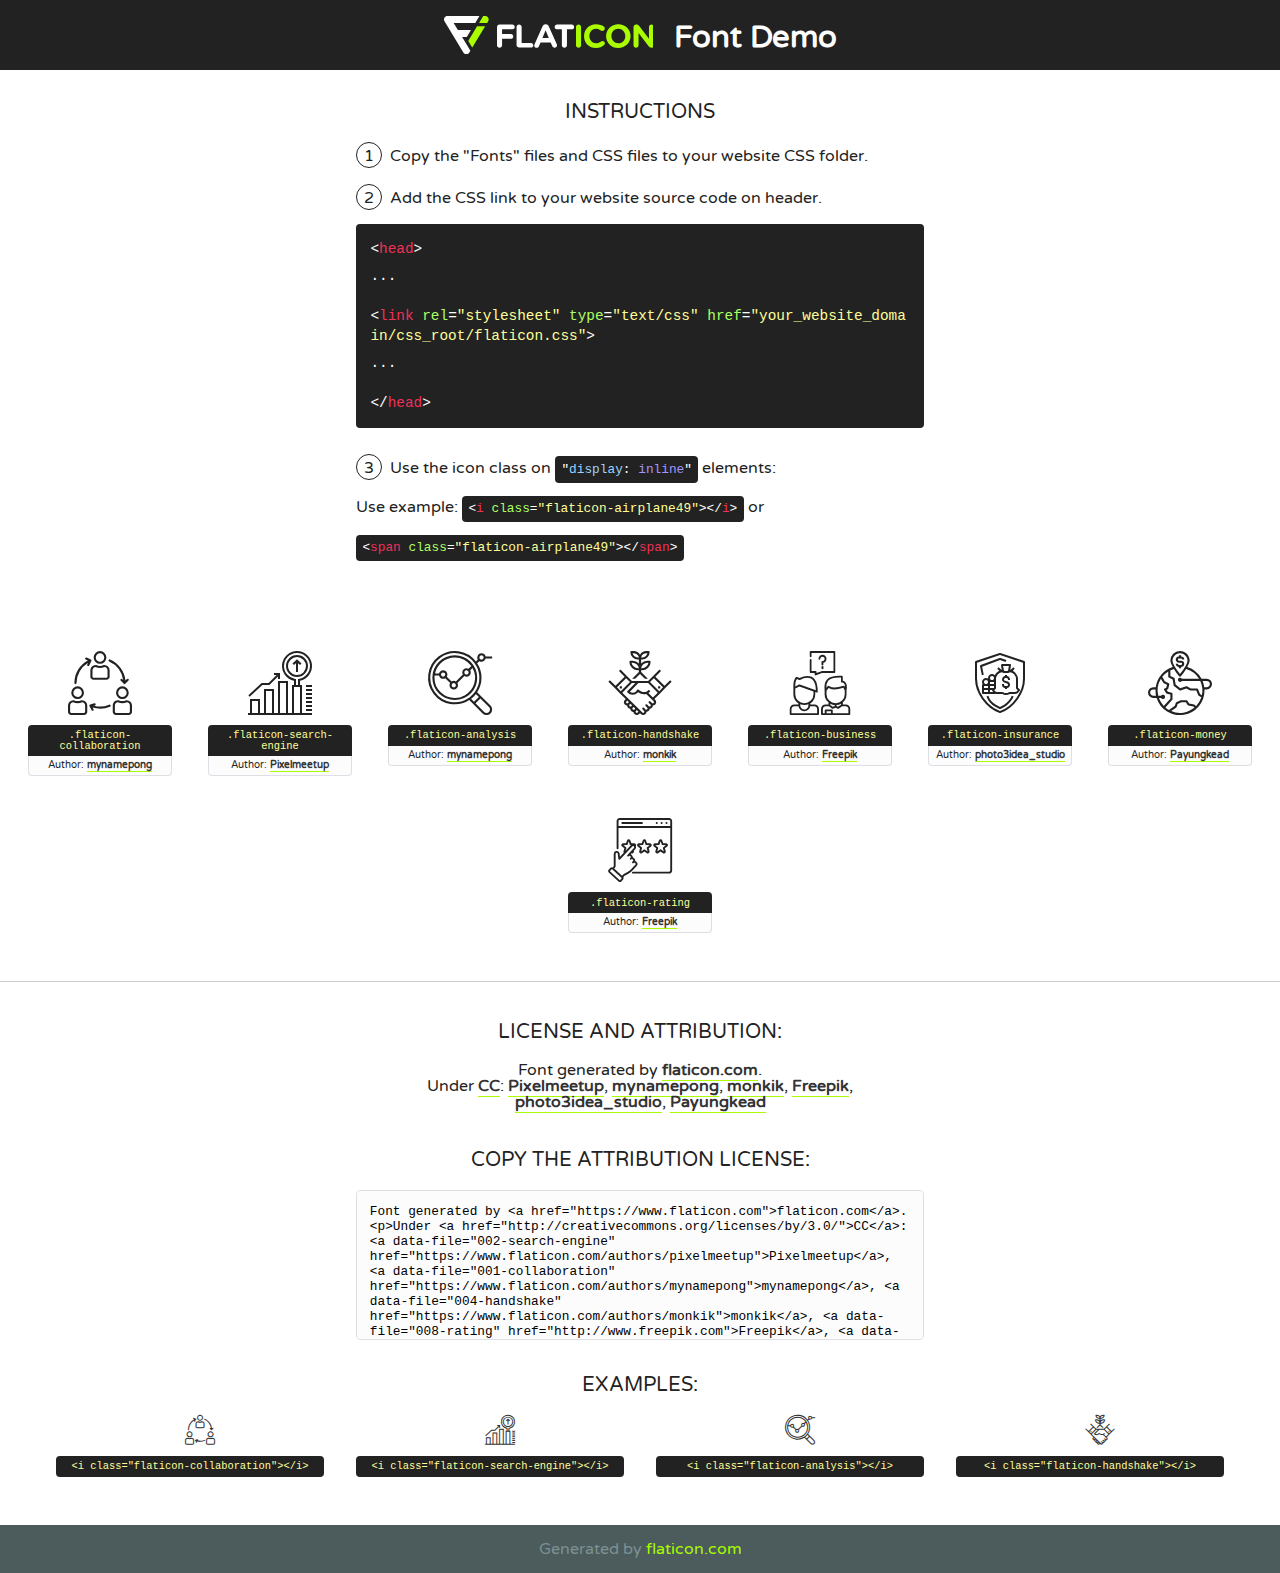
<file: consolution/fonts/flaticon/font/flaticon.html>
<!DOCTYPE html>
<!--
  Flaticon icon font: Flaticon
  Creation date: 15/08/2019 02:46
-->
<html>
<!DOCTYPE html>
<html>

<head>
    <title>Flaticon WebFont</title>
    <link href="http://fonts.googleapis.com/css?family=Varela+Round" rel="stylesheet" type="text/css" />
    <link rel="stylesheet" type="text/css" href="flaticon.css">
    <meta charset="UTF-8">
    <style>
    html, body, div, span, applet, object, iframe,
    h1, h2, h3, h4, h5, h6, p, blockquote, pre,
    a, abbr, acronym, address, big, cite, code,
    del, dfn, em, img, ins, kbd, q, s, samp,
    small, strike, strong, sub, sup, tt, var,
    b, u, i, center,
    dl, dt, dd, ol, ul, li,
    fieldset, form, label, legend,
    table, caption, tbody, tfoot, thead, tr, th, td,
    article, aside, canvas, details, embed, 
    figure, figcaption, footer, header, hgroup, 
    menu, nav, output, ruby, section, summary,
    time, mark, audio, video {
        margin: 0;
        padding: 0;
        border: 0;
        font-size: 100%;
        font: inherit;
        vertical-align: baseline;
    }
    /* HTML5 display-role reset for older browsers */
    article, aside, details, figcaption, figure, 
    footer, header, hgroup, menu, nav, section {
        display: block;
    }
    body {
        line-height: 1;
    }
    ol, ul {
        list-style: none;
    }
    blockquote, q {
        quotes: none;
    }
    blockquote:before, blockquote:after,
    q:before, q:after {
        content: '';
        content: none;
    }
    table {
        border-collapse: collapse;
        border-spacing: 0;
    }
    body {
        font-family: 'Varela Round', Helvetica, Arial, sans-serif;
        font-size: 16px;
        color: #222;
    }
    a {
        color: #333;
        border-bottom: 1px solid #a9fd00;
        font-weight: bold;
        text-decoration: none;
    }
    * {
        -moz-box-sizing: border-box;
        -webkit-box-sizing: border-box;
        box-sizing: border-box;
        margin: 0;
        padding: 0;
    }
    [class^="flaticon-"]:before, [class*=" flaticon-"]:before, [class^="flaticon-"]:after, [class*=" flaticon-"]:after {
        font-family: Flaticon;
        font-size: 30px;
        font-style: normal;
        margin-left: 20px;
        color: #333;
    }
    .wrapper {
        max-width: 600px;
        margin: auto;
        padding: 0 1em;
    }
    .title {
        font-size: 1.25em;
        text-align: center;
        margin-bottom: 1em;
        text-transform: uppercase;
    }
    header {
        text-align: center;
        background-color: #222;
        color: #fff;
        padding: 1em;
    }
    header .logo {
        width: 210px;
        height: 38px;
        display: inline-block;
        vertical-align: middle;
        margin-right: 1em;
        border: none;
    }
    header strong {
        font-size: 1.95em;
        font-weight: bold;
        vertical-align: middle;
        margin-top: 5px;
        display: inline-block;
    }
    .demo {
        margin: 2em auto;
        line-height: 1.25em;
    }
    .demo ul li {
        margin-bottom: 1em;
    }
    .demo ul li .num {
        color: #222;
        border-radius: 20px;
        display: inline-block;
        width: 26px;
        padding: 3px;
        height: 26px;
        text-align: center;
        margin-right: 0.5em;
        border: 1px solid #222;
    }
    .demo ul li code {
        background-color: #222;
        border-radius: 4px;
        padding: 0.25em 0.5em;
        display: inline-block;
        color: #fff;
        font-family: Consolas,Monaco,Lucida Console,Liberation Mono,DejaVu Sans Mono,Bitstream Vera Sans Mono,Courier New, monospace;
        font-weight: lighter;
        margin-top: 1em;
        font-size: 0.8em;
        word-break: break-all;
    }
    .demo ul li code.big {
        padding: 1em;
        font-size: 0.9em;
    }
    .demo ul li code .red {
        color: #EF3159;
    }
    .demo ul li code .green {
        color: #ACFF65;
    }
    .demo ul li code .yellow {
        color: #FFFF99;
    }
    .demo ul li code .blue {
        color: #99D3FF;
    }
    .demo ul li code .purple {
        color: #A295FF;
    }
    .demo ul li code .dots {
        margin-top: 0.5em;
        display: block;
    }
    #glyphs {
        border-bottom: 1px solid #ccc;
        padding: 2em 0;
        text-align: center;
    }
    .glyph {
        display: inline-block;
        width: 9em;
        margin: 1em;
        text-align: center;
        vertical-align: top;
        background: #FFF;
    }
    .glyph .glyph-icon {
        padding: 10px;
        display: block;
        font-family:"Flaticon";
        font-size: 64px;
        line-height: 1;
    }
    .glyph .glyph-icon:before {
        font-size: 64px;
        color: #222;
        margin-left: 0;
    }
    .class-name {
        font-size: 0.65em;
        background-color: #222;
        color: #fff;
        border-radius: 4px 4px 0 0;
        padding: 0.5em;
        color: #FFFF99;
        font-family: Consolas,Monaco,Lucida Console,Liberation Mono,DejaVu Sans Mono,Bitstream Vera Sans Mono,Courier New, monospace;
    }
    .author-name {
        font-size: 0.6em;
        background-color: #fcfcfd;
        border: 1px solid #DEDEE4;
        border-top: 0;
        border-radius: 0 0 4px 4px;
        padding: 0.5em;
    }
    .class-name:last-child {
        font-size: 10px;
        color:#888;
    }
    .class-name:last-child a {
        font-size: 10px;
        color:#555;
    }
    .class-name:last-child a:hover {
        color:#a9fd00;
    }
    .glyph > input {
        display: block;
        width: 100px;
        margin: 5px auto;
        text-align: center;
        font-size: 12px;
        cursor: text;
    }
    .glyph > input.icon-input {
        font-family:"Flaticon";
        font-size: 16px;
        margin-bottom: 10px;
    }
    .attribution .title {
        margin-top: 2em;
    }
    .attribution textarea {
        background-color: #fcfcfd;
        padding: 1em;
        border: none;
        box-shadow: none;
        border: 1px solid #DEDEE4;
        border-radius: 4px;
        resize: none;
        width: 100%;
        height: 150px;
        font-size: 0.8em;
        font-family: Consolas,Monaco,Lucida Console,Liberation Mono,DejaVu Sans Mono,Bitstream Vera Sans Mono,Courier New, monospace;
        -webkit-appearance: none;
    }
    .iconsuse {
        margin: 2em auto;
        text-align: center;
        max-width: 1200px;
    }
    .iconsuse:after {
        content: '';
        display: table;
        clear: both;
    }
    .iconsuse .image {
        float: left;
        width: 25%;
        padding: 0 1em;
    }
    .iconsuse .image p {
        margin-bottom: 1em;
    }
    .iconsuse .image span {
        display: block;
        font-size: 0.65em;
        background-color: #222;
        color: #fff;
        border-radius: 4px;
        padding: 0.5em;
        color: #FFFF99;
        margin-top: 1em;
        font-family: Consolas,Monaco,Lucida Console,Liberation Mono,DejaVu Sans Mono,Bitstream Vera Sans Mono,Courier New, monospace;
    }
    #footer {
        text-align: center;
        background-color: #4C5B5C;
        color: #7c9192;
        padding: 1em;
    }
    #footer a {
        border: none;
        color: #a9fd00;
        font-weight: normal;
    }
    @media (max-width: 960px) {
        .iconsuse .image {
            width: 50%;
        }
    }
    @media (max-width: 560px) {
        .iconsuse .image {
            width: 100%;
        }
    }
    </style>
</head>

<body class="characters-off">

    <header>
        <a href="https://www.flaticon.com" target="_blank" class="logo">
            <svg version="1.1" xmlns="http://www.w3.org/2000/svg" xmlns:xlink="http://www.w3.org/1999/xlink" xmlns:a="http://ns.adobe.com/AdobeSVGViewerExtensions/3.0/" viewBox="0 0 560.875 102.036" enable-background="new 0 0 560.875 102.036" xml:space="preserve">
                <defs>
                </defs>
                <g>
                    <g class="letters">
                        <path fill="#ffffff" d="M141.596,29.675c0-3.777,2.985-6.767,6.764-6.767h34.438c3.426,0,6.15,2.728,6.15,6.15
                        c0,3.43-2.724,6.149-6.15,6.149h-27.674v13.091h23.719c3.429,0,6.151,2.724,6.151,6.15c0,3.43-2.723,6.149-6.151,6.149h-23.719
                        v17.574c0,3.773-2.986,6.761-6.764,6.761c-3.779,0-6.764-2.989-6.764-6.761V29.675z"></path>
                        <path fill="#ffffff" d="M193.844,29.149c0-3.781,2.985-6.767,6.764-6.767c3.776,0,6.763,2.985,6.763,6.767v42.957h25.039
                        c3.426,0,6.149,2.726,6.149,6.153c0,3.425-2.723,6.15-6.149,6.15h-31.802c-3.779,0-6.764-2.986-6.764-6.768V29.149z"></path>
                        <path fill="#ffffff" d="M241.891,75.71l21.438-48.407c1.492-3.341,4.215-5.357,7.906-5.357h0.792
                        c3.686,0,6.323,2.017,7.815,5.357l21.439,48.407c0.436,0.967,0.701,1.845,0.701,2.723c0,3.602-2.809,6.501-6.414,6.501
                        c-3.161,0-5.269-1.845-6.499-4.655l-4.132-9.661h-27.059l-4.301,10.102c-1.144,2.631-3.426,4.214-6.237,4.214
                        c-3.517,0-6.24-2.81-6.24-6.325C241.1,77.64,241.451,76.677,241.891,75.71z M279.932,58.666l-8.521-20.297l-8.526,20.297H279.932
                        z"></path>
                        <path fill="#ffffff" d="M314.864,35.387H301.86c-3.429,0-6.239-2.813-6.239-6.238c0-3.429,2.811-6.24,6.239-6.24h39.533
                        c3.426,0,6.237,2.811,6.237,6.24c0,3.425-2.811,6.238-6.237,6.238h-13.001v42.785c0,3.773-2.99,6.761-6.764,6.761
                        c-3.779,0-6.764-2.989-6.764-6.761V35.387z"></path>
                        <path fill="#A9FD00" d="M352.615,29.149c0-3.781,2.985-6.767,6.767-6.767c3.774,0,6.761,2.985,6.761,6.767v49.024
                        c0,3.773-2.987,6.761-6.761,6.761c-3.781,0-6.767-2.989-6.767-6.761V29.149z"></path>
                        <path fill="#A9FD00" d="M374.132,53.836v-0.179c0-17.481,13.178-31.801,32.065-31.801c9.22,0,15.459,2.458,20.557,6.238
                        c1.402,1.054,2.637,2.985,2.637,5.357c0,3.692-2.985,6.59-6.681,6.59c-1.845,0-3.071-0.702-4.044-1.319
                        c-3.776-2.813-7.729-4.393-12.562-4.393c-10.364,0-17.831,8.611-17.831,19.154v0.173c0,10.542,7.291,19.329,17.831,19.329
                        c5.715,0,9.492-1.756,13.359-4.834c1.049-0.874,2.458-1.491,4.039-1.491c3.429,0,6.325,2.813,6.325,6.236
                        c0,2.106-1.056,3.78-2.282,4.834c-5.539,4.834-12.036,7.733-21.878,7.733C387.572,85.464,374.132,71.493,374.132,53.836z"></path>
                        <path fill="#A9FD00" d="M433.009,53.836v-0.179c0-17.481,13.79-31.801,32.766-31.801c18.981,0,32.592,14.143,32.592,31.628v0.173
                        c0,17.483-13.785,31.807-32.769,31.807C446.625,85.464,433.009,71.32,433.009,53.836z M484.224,53.836v-0.179
                        c0-10.539-7.725-19.326-18.626-19.326c-10.893,0-18.449,8.611-18.449,19.154v0.173c0,10.542,7.73,19.329,18.626,19.329
                        C476.676,72.986,484.224,64.378,484.224,53.836z"></path>
                        <path fill="#A9FD00" d="M506.233,29.321c0-3.774,2.99-6.763,6.767-6.763h1.401c3.252,0,5.183,1.583,7.029,3.953l26.093,34.265
                        V29.059c0-3.692,2.99-6.677,6.681-6.677c3.683,0,6.671,2.985,6.671,6.677v48.934c0,3.78-2.987,6.765-6.764,6.765h-0.436
                        c-3.257,0-5.188-1.581-7.034-3.953l-27.056-35.492v32.944c0,3.687-2.985,6.676-6.678,6.676c-3.683,0-6.673-2.989-6.673-6.676
                        V29.321z"></path>
                    </g>
                    <g class="insignia">
                        <path fill="#ffffff" d="M48.372,56.137h12.517l11.156-18.537H37.186L25.688,18.539h57.825L94.668,0H9.271
                        C5.925,0,2.842,1.801,1.198,4.716c-1.644,2.907-1.593,6.482,0.134,9.343l50.38,83.501c1.678,2.781,4.689,4.476,7.938,4.476
                        c3.246,0,6.257-1.695,7.935-4.476l2.898-4.804L48.372,56.137z"></path>
                        <g class="i">
                            <path fill="#A9FD00" d="M93.575,18.539h0.031v0.004l21.652,0.004l2.705-4.488c1.727-2.861,1.778-6.436,0.133-9.343
                            C116.454,1.801,113.371,0,110.026,0h-5.294L93.575,18.539z"></path>
                            <polygon fill="#A9FD00" points="88.291,27.356 64.725,66.486 75.519,84.404 109.942,27.356"></polygon>
                        </g>
                    </g>
                </g>
            </svg>
        </a>
        <strong>Font Demo</strong>
    </header>


    <section class="demo wrapper">

        <p class="title">Instructions</p>

        <ul>
            <li>
                <span class="num">1</span>Copy the "Fonts" files and CSS files to your website CSS folder.
            </li>
            <li>
                <span class="num">2</span>Add the CSS link to your website source code on header.
                <code class="big">
                    &lt;<span class="red">head</span>&gt;
                    <br/><span class="dots">...</span>
                    <br/>&lt;<span class="red">link</span> <span class="green">rel</span>=<span class="yellow">"stylesheet"</span> <span class="green">type</span>=<span class="yellow">"text/css"</span> <span class="green">href</span>=<span class="yellow">"your_website_domain/css_root/flaticon.css"</span>&gt;
                    <br/><span class="dots">...</span>
                    <br/>&lt;/<span class="red">head</span>&gt;
                </code>
            </li>

            <li>
                <p>
                    <span class="num">3</span>Use the icon class on <code>"<span class="blue">display</span>:<span class="purple"> inline</span>"</code> elements:
                    <br />
                    Use example: <code>&lt;<span class="red">i</span> <span class="green">class</span>=<span class="yellow">&quot;flaticon-airplane49&quot;</span>&gt;&lt;/<span class="red">i</span>&gt;</code> or <code>&lt;<span class="red">span</span> <span class="green">class</span>=<span class="yellow">&quot;flaticon-airplane49&quot;</span>&gt;&lt;/<span class="red">span</span>&gt;</code>
            </li>
        </ul>

    </section>




   <section id="glyphs">          
    
      
        <div class="glyph"><div class="glyph-icon flaticon-collaboration"></div>
            <div class="class-name">.flaticon-collaboration</div>
            <div class="author-name">Author: <a data-file="001-collaboration" href="https://www.flaticon.com/authors/mynamepong">mynamepong</a> </div> 
        </div>        
        
        <div class="glyph"><div class="glyph-icon flaticon-search-engine"></div>
            <div class="class-name">.flaticon-search-engine</div>
            <div class="author-name">Author: <a data-file="002-search-engine" href="https://www.flaticon.com/authors/pixelmeetup">Pixelmeetup</a> </div> 
        </div>        
        
        <div class="glyph"><div class="glyph-icon flaticon-analysis"></div>
            <div class="class-name">.flaticon-analysis</div>
            <div class="author-name">Author: <a data-file="003-analysis" href="https://www.flaticon.com/authors/mynamepong">mynamepong</a> </div> 
        </div>        
        
        <div class="glyph"><div class="glyph-icon flaticon-handshake"></div>
            <div class="class-name">.flaticon-handshake</div>
            <div class="author-name">Author: <a data-file="004-handshake" href="https://www.flaticon.com/authors/monkik">monkik</a> </div> 
        </div>        
        
        <div class="glyph"><div class="glyph-icon flaticon-business"></div>
            <div class="class-name">.flaticon-business</div>
            <div class="author-name">Author: <a data-file="005-business" href="http://www.freepik.com">Freepik</a> </div> 
        </div>        
        
        <div class="glyph"><div class="glyph-icon flaticon-insurance"></div>
            <div class="class-name">.flaticon-insurance</div>
            <div class="author-name">Author: <a data-file="006-insurance" href="https://www.flaticon.com/authors/photo3idea-studio">photo3idea_studio</a> </div> 
        </div>        
        
        <div class="glyph"><div class="glyph-icon flaticon-money"></div>
            <div class="class-name">.flaticon-money</div>
            <div class="author-name">Author: <a data-file="007-money" href="https://www.flaticon.com/authors/payungkead">Payungkead</a> </div> 
        </div>        
        
        <div class="glyph"><div class="glyph-icon flaticon-rating"></div>
            <div class="class-name">.flaticon-rating</div>
            <div class="author-name">Author: <a data-file="008-rating" href="http://www.freepik.com">Freepik</a> </div> 
        </div>        
        

    </section>



    <section class="attribution wrapper"   style="text-align:center;">

      <div class="title">License and attribution:</div><div class="attrDiv">Font generated by <a href="https://www.flaticon.com">flaticon.com</a>. <div><p>Under <a href="http://creativecommons.org/licenses/by/3.0/">CC</a>: <a data-file="002-search-engine" href="https://www.flaticon.com/authors/pixelmeetup">Pixelmeetup</a>, <a data-file="001-collaboration" href="https://www.flaticon.com/authors/mynamepong">mynamepong</a>, <a data-file="004-handshake" href="https://www.flaticon.com/authors/monkik">monkik</a>, <a data-file="008-rating" href="http://www.freepik.com">Freepik</a>, <a data-file="006-insurance" href="https://www.flaticon.com/authors/photo3idea-studio">photo3idea_studio</a>, <a data-file="007-money" href="https://www.flaticon.com/authors/payungkead">Payungkead</a></p>  </div>
      </div>
      <div class="title">Copy the Attribution License:</div>

    <textarea onclick="this.focus();this.select();">Font generated by &lt;a href=&quot;https://www.flaticon.com&quot;&gt;flaticon.com&lt;/a&gt;. <p>Under <a href="http://creativecommons.org/licenses/by/3.0/">CC</a>: <a data-file="002-search-engine" href="https://www.flaticon.com/authors/pixelmeetup">Pixelmeetup</a>, <a data-file="001-collaboration" href="https://www.flaticon.com/authors/mynamepong">mynamepong</a>, <a data-file="004-handshake" href="https://www.flaticon.com/authors/monkik">monkik</a>, <a data-file="008-rating" href="http://www.freepik.com">Freepik</a>, <a data-file="006-insurance" href="https://www.flaticon.com/authors/photo3idea-studio">photo3idea_studio</a>, <a data-file="007-money" href="https://www.flaticon.com/authors/payungkead">Payungkead</a></p>  
     </textarea>

    </section>

    <section class="iconsuse">

          <div class="title">Examples:</div>            
             
            <div class="image">
                <p>
                    <i class="glyph-icon flaticon-collaboration"></i> 
                    <span>&lt;i class=&quot;flaticon-collaboration&quot;&gt;&lt;/i&gt;</span>
                </p>
            </div>
            
            <div class="image">
                <p>
                    <i class="glyph-icon flaticon-search-engine"></i> 
                    <span>&lt;i class=&quot;flaticon-search-engine&quot;&gt;&lt;/i&gt;</span>
                </p>
            </div>
            
            <div class="image">
                <p>
                    <i class="glyph-icon flaticon-analysis"></i> 
                    <span>&lt;i class=&quot;flaticon-analysis&quot;&gt;&lt;/i&gt;</span>
                </p>
            </div>
            
            <div class="image">
                <p>
                    <i class="glyph-icon flaticon-handshake"></i> 
                    <span>&lt;i class=&quot;flaticon-handshake&quot;&gt;&lt;/i&gt;</span>
                </p>
            </div>
                       
        </div>
                            
    </section>

<div id="footer">
    <div>Generated by <a href="https://www.flaticon.com">flaticon.com</a>
    </div>
</div>



</body>
</html>
</file>
<file: consolution/fonts/flaticon/font/flaticon.css>
/*
  	Flaticon icon font: Flaticon
  	Creation date: 15/08/2019 02:46
  	*/

@font-face {
  font-family: "Flaticon";
  src: url("./Flaticon.eot");
  src: url("./Flaticon.eot?#iefix") format("embedded-opentype"),
       url("./Flaticon.woff2") format("woff2"),
       url("./Flaticon.woff") format("woff"),
       url("./Flaticon.ttf") format("truetype"),
       url("./Flaticon.svg#Flaticon") format("svg");
  font-weight: normal;
  font-style: normal;
}

@media screen and (-webkit-min-device-pixel-ratio:0) {
  @font-face {
    font-family: "Flaticon";
    src: url("./Flaticon.svg#Flaticon") format("svg");
  }
}

[class^="flaticon-"]:before, [class*=" flaticon-"]:before,
[class^="flaticon-"]:after, [class*=" flaticon-"]:after {   
  font-family: Flaticon;
        font-size: 20px;
font-style: normal;
margin-left: 20px;
}

.flaticon-collaboration:before { content: "\f100"; }
.flaticon-search-engine:before { content: "\f101"; }
.flaticon-analysis:before { content: "\f102"; }
.flaticon-handshake:before { content: "\f103"; }
.flaticon-business:before { content: "\f104"; }
.flaticon-insurance:before { content: "\f105"; }
.flaticon-money:before { content: "\f106"; }
.flaticon-rating:before { content: "\f107"; }
</file>
